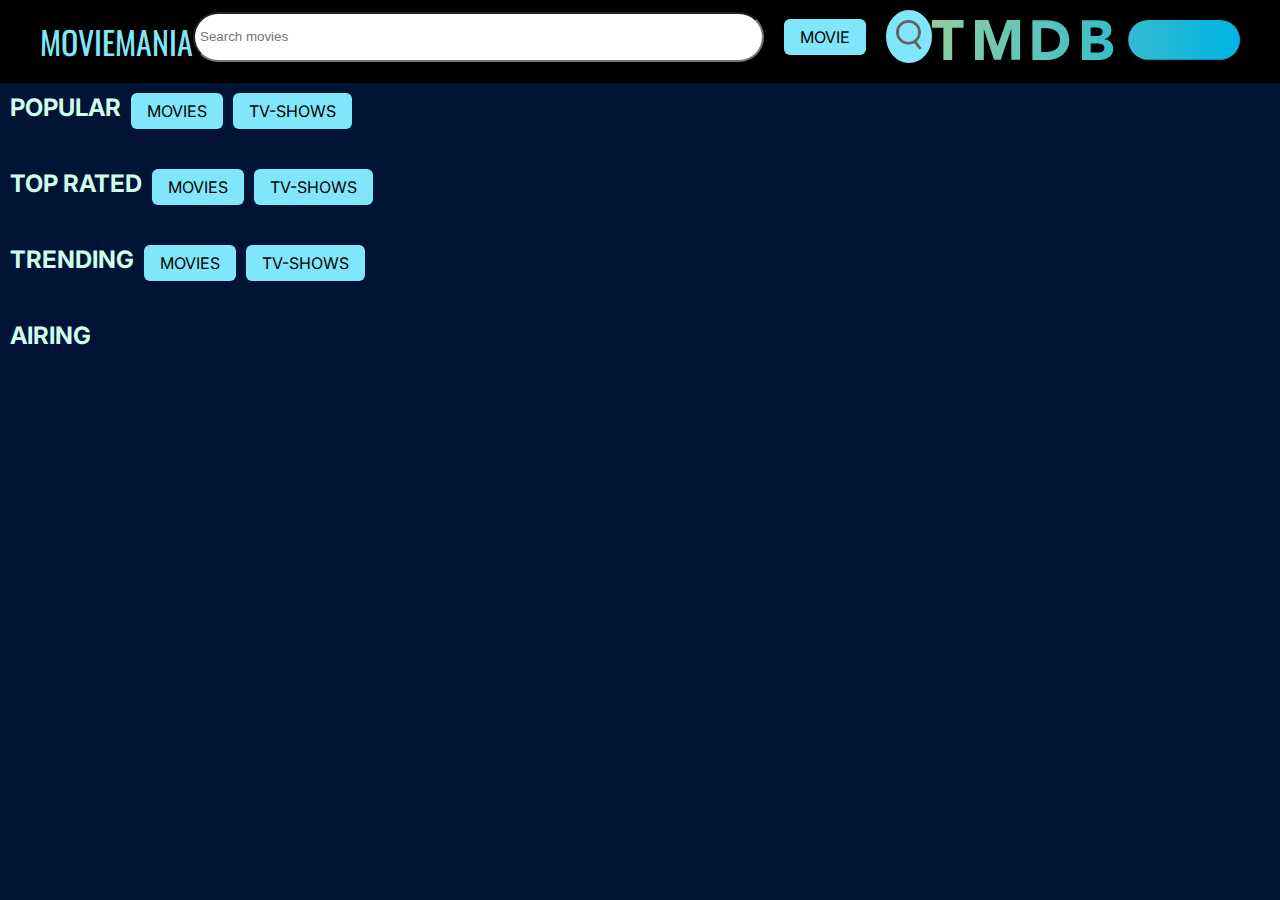
<file: index.html>
<!DOCTYPE html>
<html lang="en">
<head>
    <meta charset="UTF-8">
    <meta name="viewport" content="width=device-width, initial-scale=1.0">
    <link href="style.css" rel="stylesheet">
    <link rel="preconnect" href="https://fonts.googleapis.com">
    <link rel="preconnect" href="https://fonts.gstatic.com" crossorigin>
    <link href="https://fonts.googleapis.com/css2?family=Inter:wght@300&display=swap" rel="stylesheet">
    <link rel="preconnect" href="https://fonts.googleapis.com">
    <link rel="preconnect" href="https://fonts.gstatic.com" crossorigin>
    <link href="https://fonts.googleapis.com/css2?family=Oswald:wght@300&display=swap" rel="stylesheet">
    <script src="script.js" defer></script>
    <script src="homepage.js" defer></script>
    <title>MovieMANIA</title>
</head>
<body>
    <div id="nav-bar">
        <div id="home">
            <a href="index.html">
                MOVIEMANIA
            </a>
        </div>
        <div class="search">      
            <input id="search-box" type="text" placeholder="Search movies">
            <div id="switch" class="toggle">
                MOVIE
            </div>
            <div class="btn-container">
                <button class="btn">
                    <img class="search-button" src="iamges/search.png">
                </button>   
            </div>
        </div>
        <div>
                <img src="iamges/blue_short-8e7b30f73a4020692ccca9c88bafe5dcb6f8a62a4c6bc55cd9ba82bb2cd95f6c.svg" style="height: 40px;">
        </div>
        
    </div>

    <!--POPULAR-->
    <div style="padding: 10px; display:flex; flex-direction: row; column-gap: 10px;">

        <h2>POPULAR</h2>
        <div id="movie-toggle" class="toggle"onclick="getpopular('movie')">MOVIES</div>
        <div id="tv-toggle" class="toggle" onclick="getpopular('tv')">TV-SHOWS</div>
    </div>
    <div id="popular" class="scrolling-grid">

    </div>

    <!--TOP-RATED-->
    <div style="padding: 10px; display:flex; flex-direction: row; column-gap: 10px;">

        <h2>TOP RATED</h2>
        <div id="movie-toggle" class="toggle" onclick="gettoprated('movie')">MOVIES</div>
        <div id="tv-toggle" class="toggle" onclick="gettoprated('tv')">TV-SHOWS</div>
    </div>
    <div id="top-rated" class="scrolling-grid">

    </div>

    <!--TRENDING-->
    <div style="padding: 10px; display:flex; flex-direction: row; column-gap: 10px;">

        <h2>TRENDING</h2>
        <div id="movie-toggle" class="toggle" onclick="gettrending('movie')">MOVIES</div>
        <div id="tv-toggle" class="toggle" onclick="gettrending('tv')">TV-SHOWS</div>
    </div>
    <div id="trending" class="scrolling-grid">
    </div>
    <!--AIRING-->
    <div style="padding: 10px; display:flex; flex-direction: row; column-gap: 10px;">

        <h2>AIRING</h2>
        
    </div>

    <div id='on-air' class="scrolling-grid">    

    </div>
    
</body>
</html>
</file>
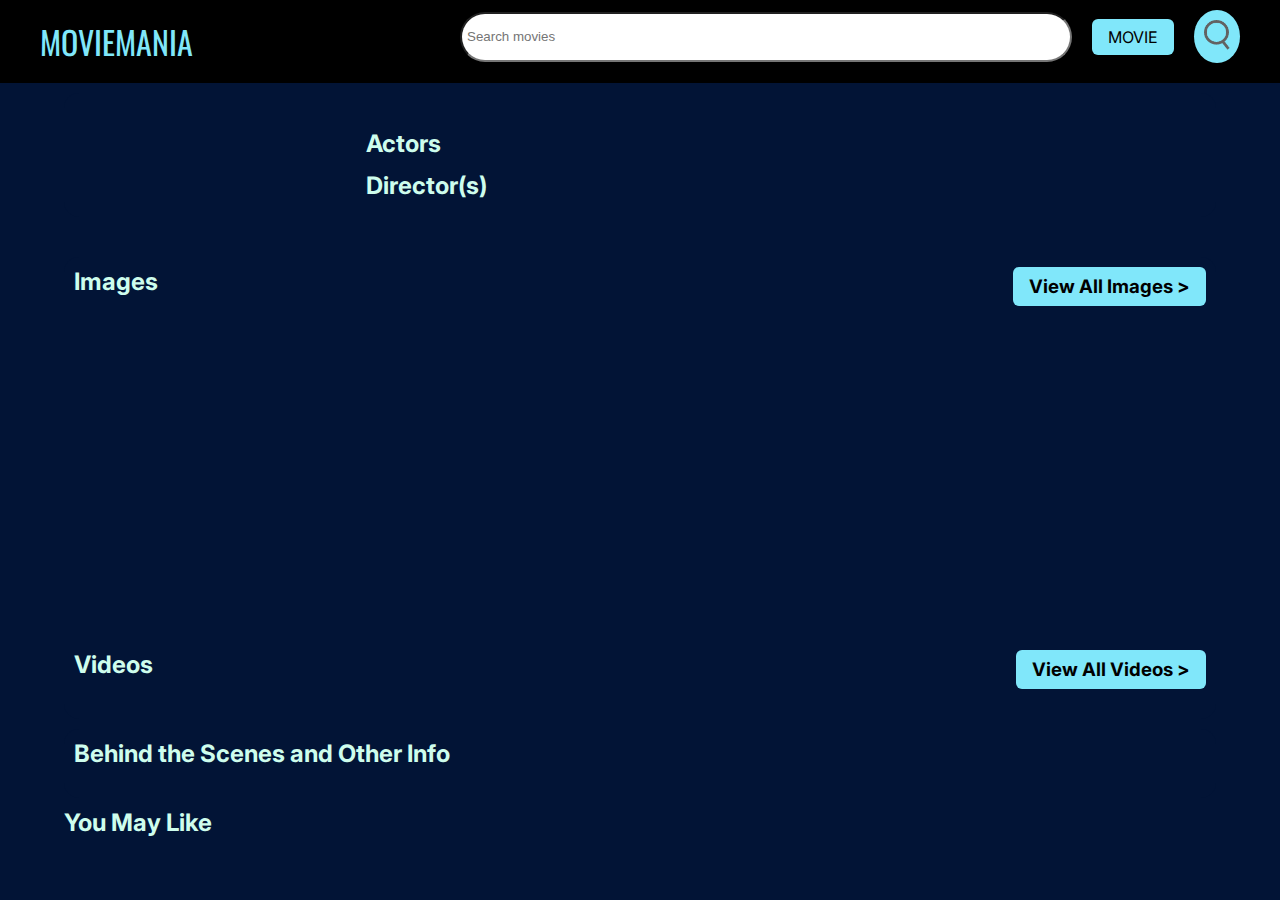
<file: griditem.html>
<!DOCTYPE html>
<html lang="en">
<head>
    <meta charset="UTF-8">
    <meta name="viewport" content="width=device-width, initial-scale=1.0">
    <title>Document</title>
    <link rel="preconnect" href="https://fonts.googleapis.com">
    <link rel="preconnect" href="https://fonts.gstatic.com" crossorigin>
    <link href="https://fonts.googleapis.com/css2?family=Inter:wght@300&display=swap" rel="stylesheet">
    <link href="style.css" rel="stylesheet">
    <link rel="preconnect" href="https://fonts.googleapis.com">
    <link rel="preconnect" href="https://fonts.gstatic.com" crossorigin>
    <link href="https://fonts.googleapis.com/css2?family=Oswald:wght@300&display=swap" rel="stylesheet">
    <script src="script.js" defer></script>
    <script src="griditemscript.js" defer></script>
</head>
<body>
    <div id="nav-bar">
        <div id="home">
            <a href="index.html">
                MOVIEMANIA
            </a>
        </div>
        <div class="search">      
            <input id="search-box" type="text" placeholder="Search movies">
            <div id="switch" class="toggle">
                MOVIE
            </div>
            <div class="btn-container">
                <button class="btn">
                    <img class="search-button" src="iamges/search.png">
                </button>   
            </div> 
        </div>
        
    </div>
    <div id="movie-container">
        <div id="movie-grid">
            <div id="movie-img">
                
            </div>
            
            <div id="movie-details-grid">
                <div id="movie-header">
                    <div id="movie-title">

                    </div>
                    
                    
                </div>
                <div style="display:flex; justify-content: center; align-items: center;">
                    <div style="display:flex; justify-content: space-between; column-gap: 5px; align-items: center;">
                        <div id="vote_average">
    
                        </div>
                        <div id="release-year">
                                
                        </div>
                        <div id="runtime">
                                
                        </div>
                    </div>
                </div>
                <div style="display:flex; justify-content: center; align-items: center;">
                    <div id="genre" style="display:flex; justify-content: space-between; column-gap: 5px; align-items: center;">
                    </div>
                </div>
                
                <div id="genre">

                </div>
                <div id="movie-plot">

                </div>
                <div class="line-seperate two-col-flex">
                    <div><h2>Actors</h2></div>
                    <div id="movie-actors"></div> 
                </div>
                <div class="line-seperate two-col-flex">
                    <div><h2>Director(s)</h2></div>
                    <div id="movie-staff"></div>
                </div>
            </div>
        </div>
        
    </div>

    <div id="seasons" style="margin:10px 5vw; padding:10px;">
            
    </div>
    <div id="media-container">
        <div  style="display: flex; justify-content: space-between;">
            <div><h2>Images</h2></div>
            
            <div id="view-images" class="toggle"><h3>View All Images > </h3></div>
        </div>
        <div id="image-container" class="container">
            <div>
                <img class="image">
            </div>
            <div>
                <img class="image">
            </div>
            <div>
                <img class="image">
            </div>
            <div>
                <img class="image">
            </div>
            <div>
                <img class="image">
            </div>
            <div>
                <img class="image">
            </div>
            <div>
                <img class="image">
            </div>
            <div>
                <img class="image">
            </div>
        </div>
        <div style="display: flex; justify-content: space-between; margin-top:20px;">
            <div><h2>Videos</h2></div>
            <div  id="view-videos" class="toggle"><h3>View All Videos > </h3></div>
        </div>
        <div id="video-container" class="container">
            
        </div>
        
    </div>

    <div id="BTS-container">
        <h2>Behind the Scenes and Other Info</h2>
        <div id="BTS">
            
            <div id="Production-Companies"></div>
            <div id="Production-Countries"></div>
        </div>
        

    </div>

    <div style="margin:10px 5vw;">
        <h2>You May Like</h2>
        <div id="similar-container" class="container">

            
        </div>
    </div>
</body>
</html>
</file>
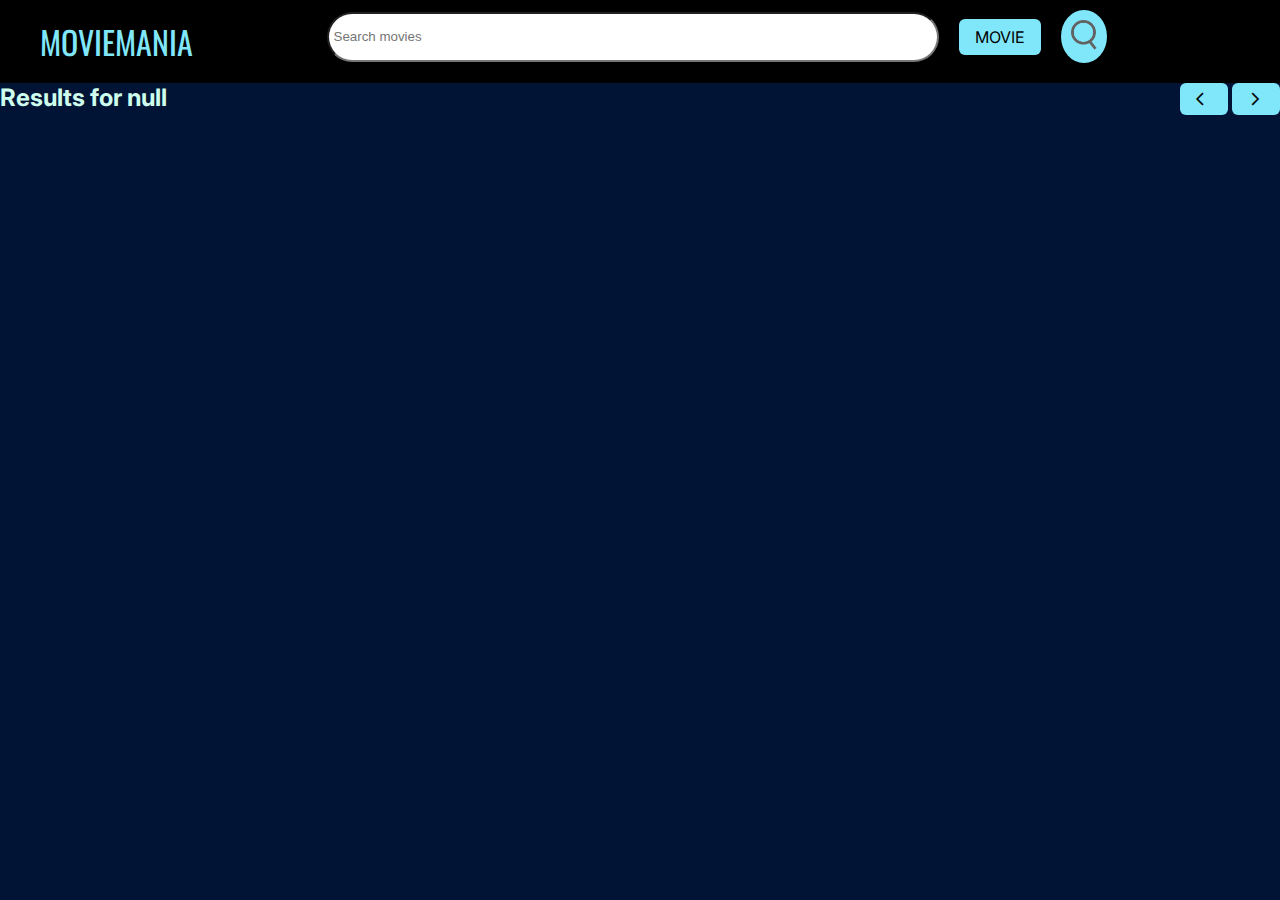
<file: searchresult.html>
<!DOCTYPE html>
<html lang="en">
<head>
    <meta charset="UTF-8">
    <meta name="viewport" content="width=device-width, initial-scale=1.0">
    <link rel="preconnect" href="https://fonts.googleapis.com">
    <link rel="preconnect" href="https://fonts.gstatic.com" crossorigin>
    <link href="https://fonts.googleapis.com/css2?family=Nunito+Sans:opsz@6..12&display=swap" rel="stylesheet">
    <link rel="stylesheet" href="https://fonts.googleapis.com/css2?family=Material+Symbols+Outlined:opsz,wght,FILL,GRAD@24,400,0,0" />
    <link rel="stylesheet" href="https://fonts.googleapis.com/css2?family=Material+Symbols+Outlined:opsz,wght,FILL,GRAD@24,400,0,0" />
    <link rel="preconnect" href="https://fonts.googleapis.com">
    <link rel="preconnect" href="https://fonts.gstatic.com" crossorigin>
    <link href="https://fonts.googleapis.com/css2?family=Inter:wght@300&display=swap" rel="stylesheet">
    <link href="style.css" rel="stylesheet">
    <link rel="preconnect" href="https://fonts.googleapis.com">
    <link rel="preconnect" href="https://fonts.gstatic.com" crossorigin>
    <link href="https://fonts.googleapis.com/css2?family=Oswald:wght@300&display=swap" rel="stylesheet">
    <script src="script.js" defer></script>
    <script src="searchresultscript.js" defer></script>
    <title>Document</title>
</head>
<body>
    <div id="nav-bar">
        <div id="home">
            <a href="index.html">
                MOVIEMANIA
            </a>
        </div>
        <div class="search">      
            <input id="search-box" type="text" placeholder="Search movies">
            <div id="switch" class="toggle">
                MOVIE
            </div>
            <div class="btn-container">
                <button class="btn">
                    <img class="search-button" src="iamges/search.png">
                </button>   
            </div> 
        </div>
        <div>
            <a href="index.html">
                <img src="iamges/blue_short-8e7b30f73a4020692ccca9c88bafe5dcb6f8a62a4c6bc55cd9ba82bb2cd95f6c.svg">
            </a>
        </div>

        
    </div>

    <div style="display:flex; justify-content: space-between;">
        <div  id="heading"><h2>results for Hitman</h2></div>
        <div>
            <span id="previous-page" class="material-symbols-outlined toggle">arrow_back_ios</span>
            <span id="next-page" class="material-symbols-outlined toggle">arrow_forward_ios</span>
        </div>
    </div>
        <div id="results">
            
        </div>
    

    
</body>
</html>
</file>
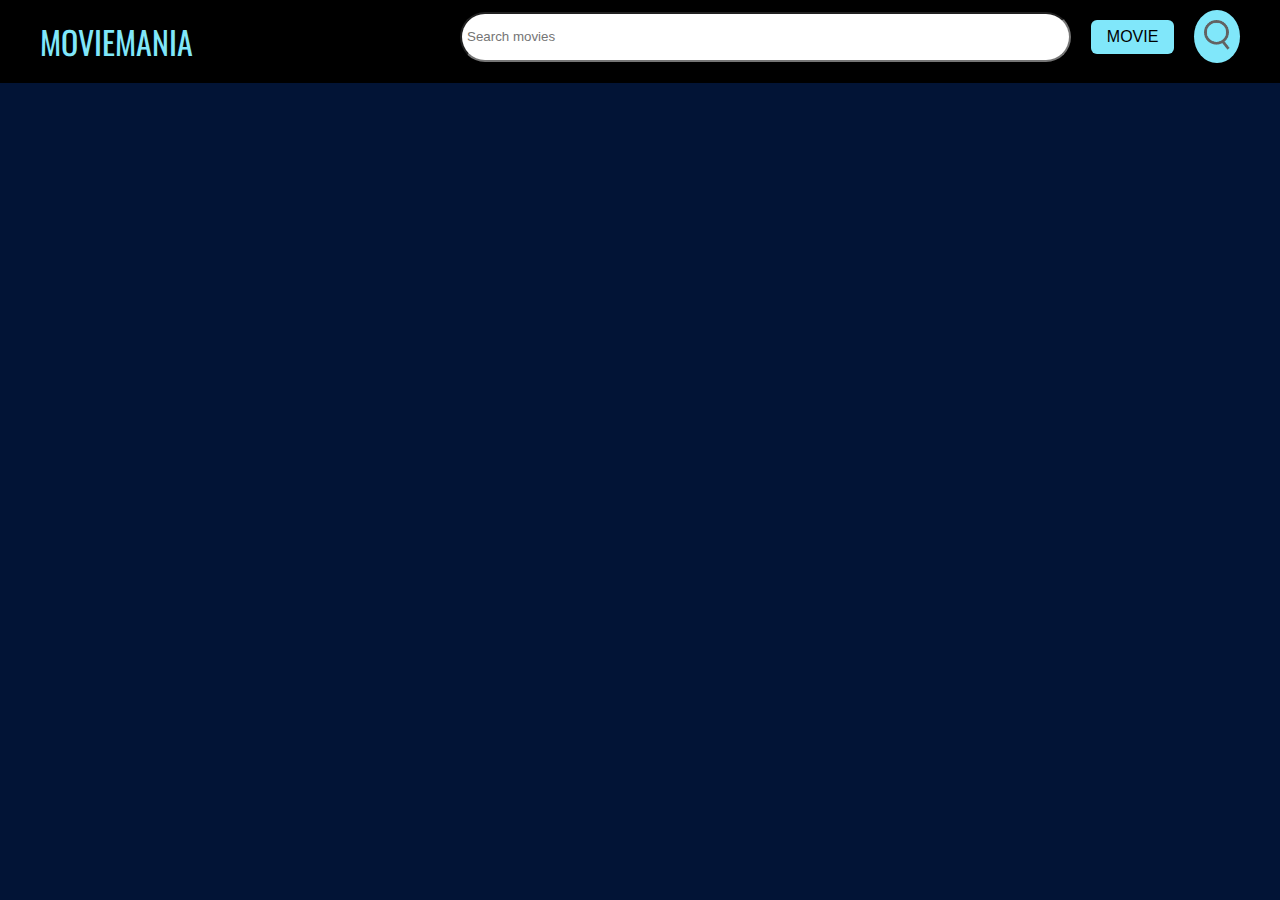
<file: season.html>
<!DOCTYPE html>
<html lang="en">
<head>
    <meta charset="UTF-8">
    <meta name="viewport" content="width=device-width, initial-scale=1.0">
    <title>Document</title>
    <link href="style.css" rel="stylesheet">
    <link rel="preconnect" href="https://fonts.googleapis.com">
    <link rel="preconnect" href="https://fonts.gstatic.com" crossorigin>
    <link href="https://fonts.googleapis.com/css2?family=Oswald:wght@300&display=swap" rel="stylesheet">
    <script src="script.js"></script>
    <script src="season.js"></script>
</head>
<body>
    <div id="nav-bar">
        <div id="home">
            <a href="index.html">
                MOVIEMANIA
            </a>
        </div>
        <div class="search">      
            <input id="search-box" type="text" placeholder="Search movies">
            <div id="switch" class="toggle">
                MOVIE
            </div>
            <div class="btn-container">
                <button class="btn">
                    <img class="search-button" src="iamges/search.png">
                </button>   
            </div>
        </div>
        
    </div>

    <div id="season-container">

    </div>
</body>
</html>
</file>
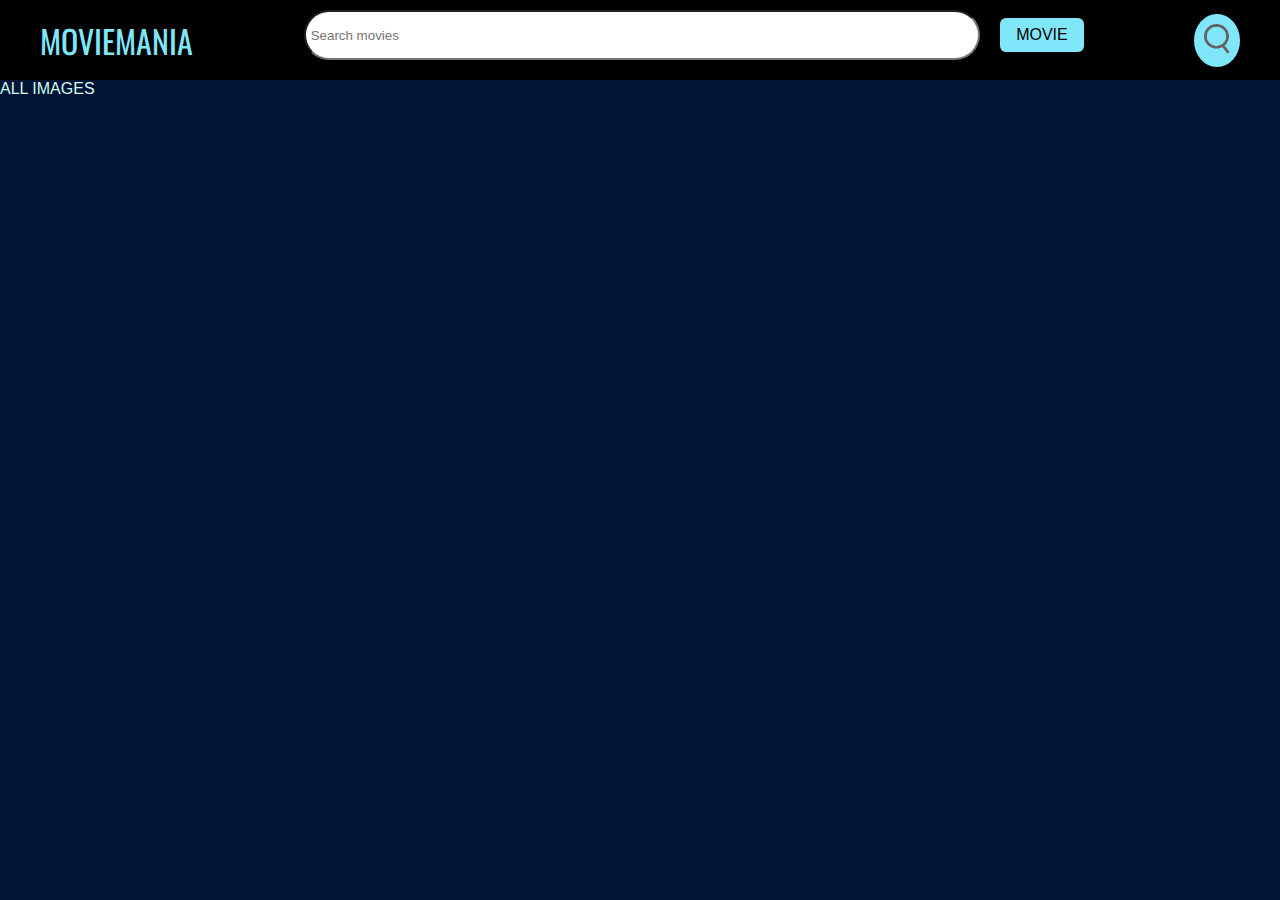
<file: viewFiles.html>
<!DOCTYPE html>
<html lang="en">
<head>
    <meta charset="UTF-8">
    <meta name="viewport" content="width=device-width, initial-scale=1.0">
    <title>Document</title>
    <link href="style.css" rel="stylesheet">
    <link rel="preconnect" href="https://fonts.googleapis.com">
    <link rel="preconnect" href="https://fonts.gstatic.com" crossorigin>
    <link href="https://fonts.googleapis.com/css2?family=Oswald:wght@300&display=swap" rel="stylesheet">
    <script src="script.js"></script>
    <script src="viewFiles.js"></script>
</head>
<body>
    <div id="nav-bar">
        <div id="home">
            <a href="index.html">
                MOVIEMANIA
            </a>
        </div>
        <div class="search">      
            <input id="search-box" type="text" placeholder="Search movies">
            <div id="switch" class="toggle">
                MOVIE
            </div> 
        </div>

        <div class="btn-container">
            <button class="btn">
                <img class="search-button" src="iamges/search.png">
            </button>   
        </div>
    </div>
    <div>ALL IMAGES</div>
    <div class="view-grid">

    </div>

    
</body>
</html>
</file>
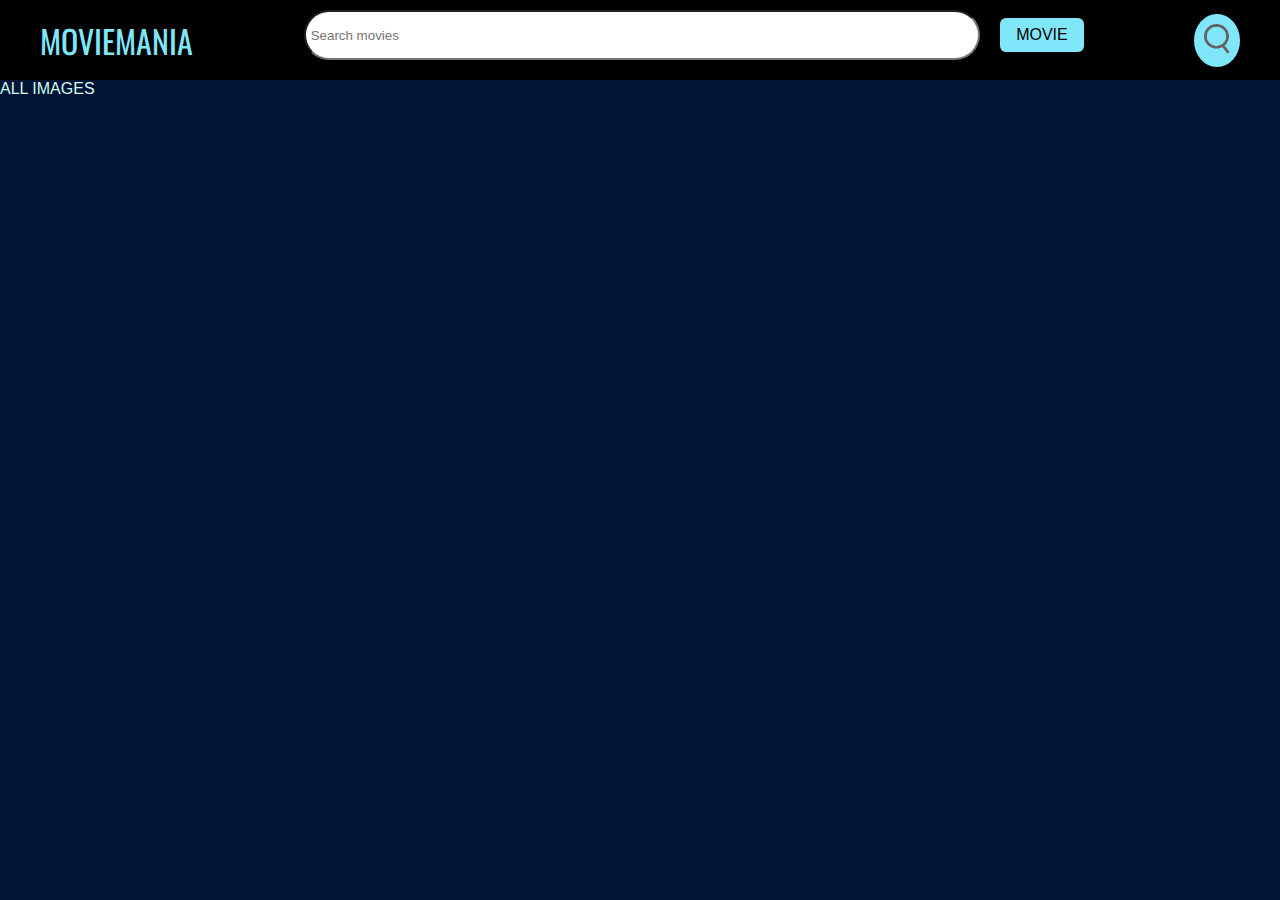
<file: viewMP4.html>
<!DOCTYPE html>
<html lang="en">
<head>
    <meta charset="UTF-8">
    <meta name="viewport" content="width=device-width, initial-scale=1.0">
    <title>Document</title>
    <link href="style.css" rel="stylesheet">
    <link rel="preconnect" href="https://fonts.googleapis.com">
    <link rel="preconnect" href="https://fonts.gstatic.com" crossorigin>
    <link href="https://fonts.googleapis.com/css2?family=Oswald:wght@300&display=swap" rel="stylesheet">
    <script src="script.js"></script>
    <script src="viewMP4.js"></script>
</head>
<body>
    <div id="nav-bar">
        <div id="home">
            <a href="index.html">
                MOVIEMANIA
            </a>
        </div>
        <div class="search">      
            <input id="search-box" type="text" placeholder="Search movies">
            <div id="switch" class="toggle">
                MOVIE
            </div> 
        </div>

        <div class="btn-container">
            <button class="btn">
                <img class="search-button" src="iamges/search.png">
            </button>   
        </div>
    </div>
    <div>ALL IMAGES</div>
    <div class="view-grid">

    </div>
</file>
<file: style.css>
html {
    box-sizing: border-box;
    height: 100vh;
    color:#cefded;
    font-family: 'Inter', sans-serif;
    
  }
  *, *:before, *:after {
    box-sizing: inherit;
  }

*{
    margin:0;
    padding:0;
}

body{
    background-color: #021436;
}

.line-seperate{
    line-height: 2em;

}

#ratings{
    display:flex; flex-direction: row; column-gap: 15px;
}

.btn{
    border:0px;
    padding:10px;
    border-radius:50% 50% 50% 50% / 50% 50% 50% 50%; 
    background-color: #80e7fa;
}

.two-col-flex{
    display:flex;
    flex-direction: row;
    column-gap: 10px;
    padding:5px;
}

a{
    text-decoration: none;
    color:#80e7fa;

}

#home{
    font: 2em 'Oswald',sans-serif;
}
/*------------------------------------------------------------------------SCROLL BAR-------------------------------------------------------*/

html{
    scrollbar-width: normal;
    scrollbar-color: #777 #555;
}


::-webkit-scrollbar {
    width:1vw;
    background-color: black;
}


::-webkit-scrollbar-thumb {
    background-color: #80e7fa;
    border-radius: 25px;
}


/*------------------------------------------------------------------------TOP SEARCH BAR-------------------------------------------------------*/

#nav-bar{
    display: flex;
    flex-direction: row;
    align-items: center;
    justify-content: space-between;
    padding:10px 40px;
    max-width: 100vw;
    background-color: rgb(0,0,0);
    top:0;
    position: sticky;
}
.search-button{
    height: 30px;
}

.search{
    width:65%
}

.search input{
    border-radius: 25px;
    height:50px;
    width:100%; 
}

#search-box{
    padding:5px;
}

.search{
    display: flex;
    flex-direction: row;
    align-items: center;
    justify-content: space-between;
    padding-bottom:10px;
    column-gap: 20px;
}

/*------------------------------------------------------------------------MAIN PAGE-------------------------------------------------------*/

.scrolling-grid{
    display:grid;
    grid-auto-flow: column;
    grid-auto-columns: 45%;
    overflow-x: scroll;
    scroll-snap-type: x mandatory;
    column-gap: 10px;
    scroll-padding: 1rem;
    padding:10px 10px;
    grid-template-columns: repeat(20,200px);
    scrollbar-width:thin;
    
}

.scrolling-grid::-webkit-scrollbar { 
    
    height:5px;
    background-color: black; /* Safari and Chrome */
}

.scrolling-grid img{
    width:200px;
    border-radius: 20px;
}
/*------------------------------------------------------------------------RESULTS PAGE-------------------------------------------------------*/

#results{
    display:grid;
    grid-template-columns: repeat(auto-fill,minmax(200px,1fr));
    column-gap: 15px;
    padding:20px;
    row-gap: 25px;
    padding:5px 20px;
}

.img-container{
    height:320px;
    display:flex;
    align-items: center;
    justify-content: center;
    background-color: #021436;
    border-radius: 25px;
    padding:15px;
}

.img-container img{
    width:200px;
    border-radius: 25px;
}

.flex-yeartype{
    display:flex;
    flex-direction: row;
    justify-content: space-between;
}

/*------------------------------------------------------------------------MOVIE PAGE-------------------------------------------------------*/
#poster{
    height:350px;
    border-radius: 20px;
}
#movie-container{
    background-color:#021436;
    padding:10px;
    border-radius: 15px;
    margin:10px 5vw;
}
#movie-grid{
    display:grid;
    grid-template-columns: 1fr 3fr;
    column-gap: 5px;
}

#movie-details-grid{
    display:flex;
    flex-direction: column;
    justify-content: space-around;
}


.toggle{
    border-radius: 6px;
    background-color: #80e7fa;
    padding:2px;
    color:black;
    justify-content: center;
    transition: transform ease 0.2s, box-shadow ease 0.2s;
    font-size:16px;
    text-align: center;
    padding:0.5em 1em;
}

.toggle:hover{
    transform: translate(0, -3px);
    box-shadow: 0 20px 80px -10px #80e7fa;
}
    
#movie-stats{
    padding:10px 0px;
}

#movie-plot{
    padding:10px 0px;
}

#movie-header{
    display:flex;
    flex-direction: row;
    justify-content: center;
    text-align: center;
}

#ratings{
    padding:5px;
    border:0.5px solid white;
    border-radius: 25px;
}

#genre{
    display:flex;
    flex-direction: row;
}

.genre-item{
    border-radius: 20px;
    border:0.5px white solid;
    padding:5px;
}

#media-container{
    background-color: #021436;
    padding:10px;
    border-radius: 15px;
    margin:10px 5vw;
}

.image{
    height:300px;
    border-radius: 15px;
}

iframe{
    border-style: none;
    border-radius: 6px;
}

#BTS-container{
    background-color: #021436;
    padding:10px;
    border-radius: 15px;
    margin:10px 5vw;
}

#BTS{
    display:grid;
    padding:10px;
    grid-template-columns: 1fr 1fr;
    gap:20px;
}

.container{
    display:flex;
    flex-direction: row;
    overflow-x: scroll;
    column-gap: 10px;
    padding:10px 0px;
    
}

#similar-container img{
    height:250px;
    border-radius: 6px;
    justify-content: center;
    align-items: center;
}

#similar-container div{
    
}

.view-grid{
    text-align: center;
    display:grid; 
    gap:10px; 
    grid-template-columns: repeat(auto-fill,minmax(300px,1fr));
}

.view-grid img{
    width:300px;
}

.season-grid{
    text-align: center;
    display:grid; 
    gap:10px; 
    grid-template-columns: repeat(auto-fill,minmax(100px,1fr));
}

.ep-title{
    display:flex;
    flex-direction: row;
    justify-content: space-between;
    padding:5px;
}

@media (max-width:750px){
    #nav-bar{
        flex-direction: column;
        padding:0px 5px;
    }
    .search{
        width:100%;
    }
    .toggle{
        font-size:12px;
    }
    .scrolling-grid{
        grid-template-columns: repeat(20,140px);
    }
    .scrolling-grid img{
        width: 140px;
    }
}
</file>
